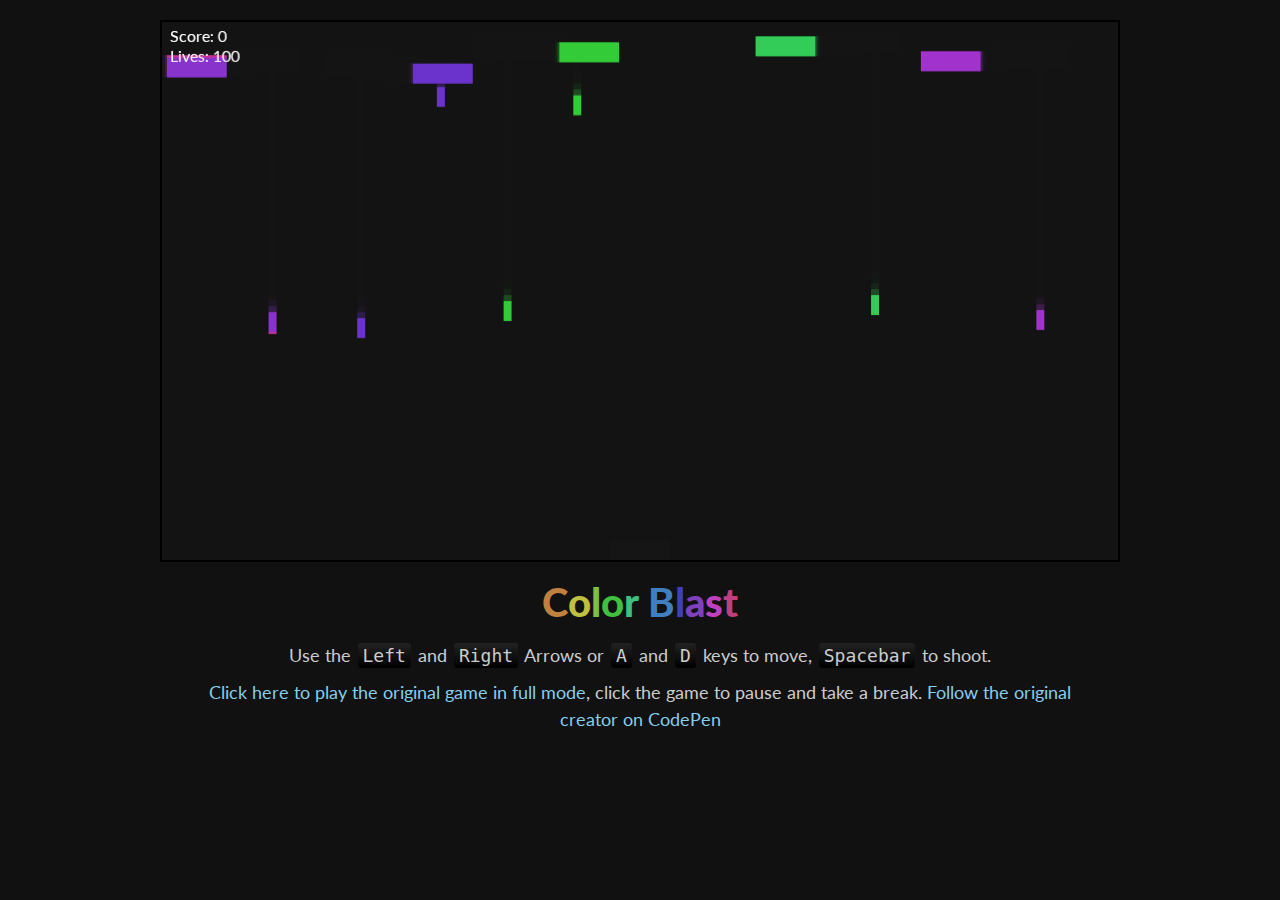
<file: ColorBlast/index.html>
<!DOCTYPE html>
<html>

<head>

  <meta charset="UTF-8">

  <title>CodePen - Color Blast!</title>

  <meta name="viewport" content="width=device-width, initial-scale=1">

  <link rel="stylesheet" href="css/reset.css">

    <link rel="stylesheet" href="css/style.css">

</head>

<body>

  <div class="container">
	<div class="game-wrap">
		<canvas width="960px" height="540" id="game"></canvas>
		<article class="content">
			<h1 class="title"><span>C</span><span>o</span><span>l</span><span>o</span><span>r</span><span> </span><span>B</span><span>l</span><span>a</span><span>s</span><span>t</span></h1>

			<p>Use the <code>Left</code> and <code>Right</code> Arrows or <code>A</code> and <code>D</code> keys to move, <code>Spacebar</code> to shoot.</p>

			<p><a href="http://codepen.io/natewiley/full/EGyiF" target="_blank">Click here to play the original game in full mode</a>, click the game to pause and take a break. <a href="http://codepen.io/natewiley" target="_blank">Follow the original creator on CodePen</a></p>
		</article>
	</div>
</div>

  <script src="js/index.js"></script>

</body>

</html>
</file>
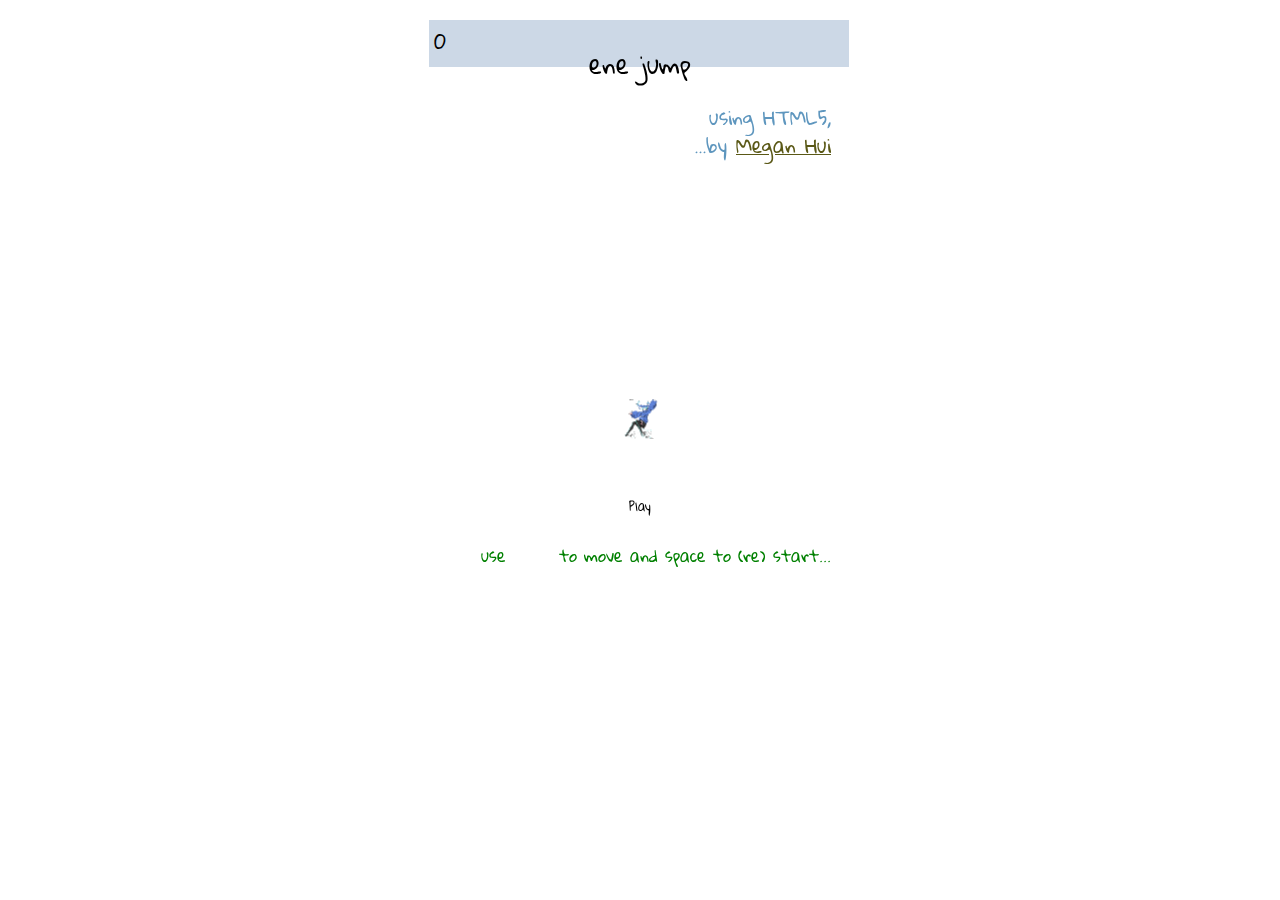
<file: Doodle Jump/index.html>
<!DOCTYPE html>
<html>

<head>

  <meta charset="UTF-8">

  <title>CodePen - A Pen by  Megan Hui</title>

    <link rel="stylesheet" href="css/style.css">

</head>

<body>

  <html lang="en-US">
<head>
	<title>Artificial ENEmy Jump</title>
</head>
<body>
	<div class="container">
		<canvas id="canvas">
			Aww, your browser doesn't support HTML5!
		</canvas>

		<div id="mainMenu">
			<h2>ene jump</h2>
			<h3>using HTML5,</h3>
			<h3>...by <a href="https://meganhui001.wordpress.com/" target="_blank">Megan Hui</a></h3>

			<p class="info">
				use
				<span class="key left">←</span>
				<span class="key right">→</span>
				to move and space to (re) start...
			</p>
			<a class="button" href="javascript:init()">Play</a>
		</div>

		<div id="gameOverMenu">
			<h1>game over!</h1>
			<h3 id="go_score">you scored 0 points</h3>

			<a class="button" href="javascript:reset()">Restart</a>
			<a id="tweetBtn" target="_blank" class="button tweet" href="#">Tweet score</a>

			<a id="fbBtn" target="_blank" class="button fb" href="#">Post on FB</a>
		</div>

		<!-- Preloading image ;) -->
		<img id="sprite" src="sprite.png"/>

		<div id="scoreBoard">
			<p id="score">0</p>
		</div>

	</div>
</body>
</html>

  <script src="js/index.js"></script>

</body>

</html>
</file>
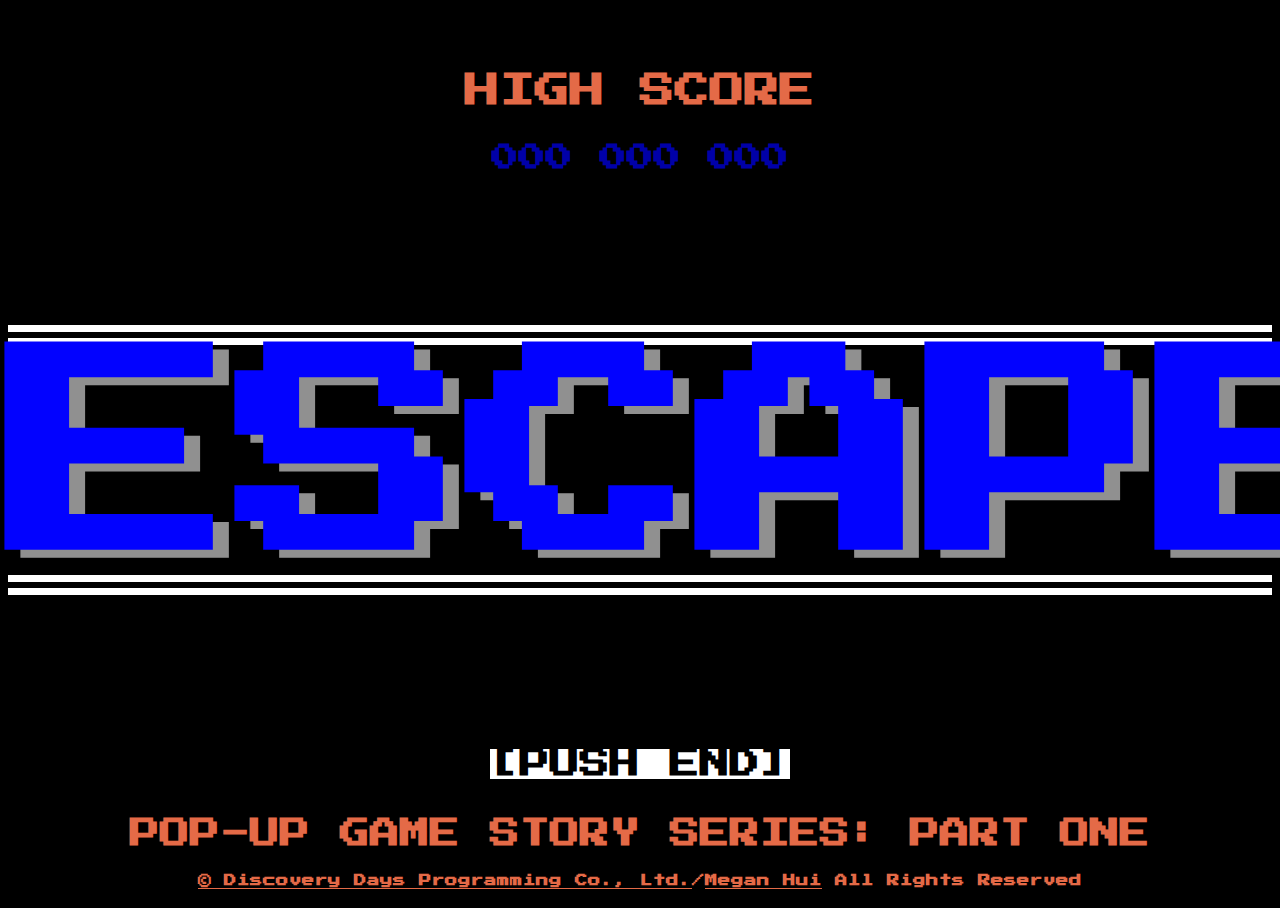
<file: EscapePartOne/index.html>
<!DOCTYPE html>
<html>

<head>

  <meta charset="UTF-8">

  <title>CodePen - Pop-Up Escape Game P1</title>

    <link rel="stylesheet" href="css/style.css">

</head>

<body>

<head>
  <title>Escape! | Visual Novel/Pop-up escape game</title>
</head>
<body>
  <div style="color: #000000">asodkflj</div>
  <h3 align="center" style="color:#E46A47;">HIGH SCORE</h3>

  <h4 align="center" style="color:#0000A8; font-size: 27px">000 000 000</h4>

  <h1 align="center" style="font-size: 230px; color:#0202FF;">ESCAPE</h1>

  <h4 id="PE"align="center" style="color:#000000;"><span style="background-color:#FFFFFF">[PUSH END]</span></h4>

  <h2 id="title" align="center" style="color:#E46A47; font-size: 30px;">POP-UP GAME STORY SERIES: PART ONE</h2>

  <h5 align="center" style="color:#E46A47; font-size: 12.5px"><a href="https://meganhui001.wordpress.com" target="_blank" style="color:inherit;">© Discovery Days Programming Co., Ltd.</a>/<a href="https://meganhui001.github.io/" target="_blank" style="color:inherit">Megan Hui</a> All Rights Reserved</h5>
</body>
<!--must add tetris theme if possible-->

  <script src="js/index.js"></script>

</body>

</html>
</file>
<file: ColorBlast/css/style.css>
@import url(http://fonts.googleapis.com/css?family=Lato:100,300,400,700);
* {
  margin: 0;
  padding: 0;
  box-sizing: border-box;
}

html, body {
  height: 100%;
}

body {
  min-height: 100%;
  max-width: 100%;
  background: #111;
  font-family: Lato, sans-serif;
}

.container {
  min-height: 100%;
  max-width: 960px;
  margin: 0 auto;
}

.game-wrap {
  position: relative;
  padding: 20px 0 0;
}

canvas {
  position: relative;
  max-width: 100%;
  border: 2px solid black;
  max-height: 100%;
  display: block;
  margin: 0 auto;
}

.content {
  color: #ccc;
  text-align: center;
  padding: 0 20px;
}

p {
  margin: 10px 0;
  font-size: 18px;
  line-height: 1.5em;
}

code {
  background: #222;
  background: -webkit-linear-gradient(#222, #000);
  background: linear-gradient(#222, #000);
  line-height: 1.3em;
  display: inline-block;
  border-radius: 3px;
  font-family: monospace;
  padding: 1px 5px;
  margin: 0 2px;
}

a {
  color: skyblue;
  text-decoration: none;
  -webkit-transition: .2s;
          transition: .2s;
}
a:hover {
  color: #b3e0f2;
  text-decoration: underline;
}

.title {
  font-size: 40px;
  font-weight: 900;
  margin: 20px 0;
}
.title span:nth-child(1) {
  color: #bf8040;
}
.title span:nth-child(2) {
  color: #bfbf40;
}
.title span:nth-child(3) {
  color: #80bf40;
}
.title span:nth-child(4) {
  color: #40bf40;
}
.title span:nth-child(5) {
  color: #40bf80;
}
.title span:nth-child(6) {
  color: #40bfbf;
}
.title span:nth-child(7) {
  color: #407fbf;
}
.title span:nth-child(8) {
  color: #4040bf;
}
.title span:nth-child(9) {
  color: #7f40bf;
}
.title span:nth-child(10) {
  color: #bf40bf;
}
.title span:nth-child(11) {
  color: #bf4080;
}
</file>
<file: Doodle Jump/css/style.css>
@import url(http://fonts.googleapis.com/css?family=Gloria+Hallelujah);

*{box-sizing: border-box;}

body {
	margin: 0; padding: 0;
	font-family: 'Gloria Hallelujah', cursive;
}

.container {
	height: 552px;
	width: 422px;
	position: relative;
	margin: 20px auto 0; 
	overflow: hidden;
}

canvas {
	height: 552px;
	width: 422px;
	display: block;
	background: url(http://i.imgur.com/Y0BMP.png) top left;
}

#scoreBoard {
	width: 420px;
	height: 50px;
	background: rgba(182, 200, 220, 0.7);
	position: absolute;
	top: -3px;
	left: 0;
	z-index: -1;	
	border-image: url(http://i.imgur.com/5BBsR.png) 100 5 round;
}

#scoreBoard p {
	font-size: 20px;
	padding: 0;
	line-height: 47px;
	margin: 0px 0 0 5px;
}

img {display: none}

#mainMenu, #gameOverMenu {
	height: 100%;
	width: 100%;
	text-align: center;
	position: absolute;
	top: 0;
	left: 0;
	z-index: 2;
}

#gameOverMenu {
	visibility: hidden;
}

h2, h3, h1 {font-weight: normal}
h1 {
	font-size: 60px; 
	color: #5a5816; 
	transform: rotate(-10deg);
	margin: 0px;
}

h3 {text-align: right; margin: -10px 20px 0 0; color: #5e96be}
h3 a {color: #5a5816}

.button {
	width: 105px;
	height: 31px;
	background: url(http://i.imgur.com/2WEhF.png) 0 0 no-repeat;
	display: block;
	color:  #000;
	font-size: 12px;
	line-height: 31px;
	text-decoration: none;
	position: absolute;
	left: 50%;
	bottom: 50px;
	margin-left: -53px;
}

.button.tweet {bottom: 100px; background-position: 0 -90px}
.button.fb {bottom: 150px; background-position: 0 -60px}

.info {position: absolute; right: 20px; bottom: 00px; margin: 0; color: green}

.info .key {
	width: 16px;
	height: 16px;
	background: url(http://i.imgur.com/2WEhF.png) no-repeat;
	text-indent: -9999px;
	display: inline-block;
}

.info .key.left {background-position: -92px -621px;}
.info .key.right {background-position: -92px -641px;}
</file>
<file: EscapePartOne/css/style.css>
@import 
url(http://fonts.googleapis.com/css?family=Press+Start+2P);

body {background-color: #000000;
      font-family: 'Press Start 2P', cursive;
      font-size: 30px;
}

h1 {border-top-style: double;
    border-top-width: 20px;
    border-top-color: #FFFFFF;
    border-bottom-style: double;
    border-bottom-width: 20px;
    border-bottom-color: #FFFFFF;
    text-shadow: 16px 8px #909090;
}
@-webkit-keyframes blinker {  
  from { opacity: 1.0; }
  to { opacity: 0.0; }
}

/* The element to apply the animation to */
h4#PE {
  -webkit-animation-name: blinker;  
  -webkit-animation-iteration-count: infinite;  
  -webkit-animation-timing-function: cubic-bezier(.5, 0, 1, 1);
  -webkit-animation-duration: 2s; 
}
</file>
